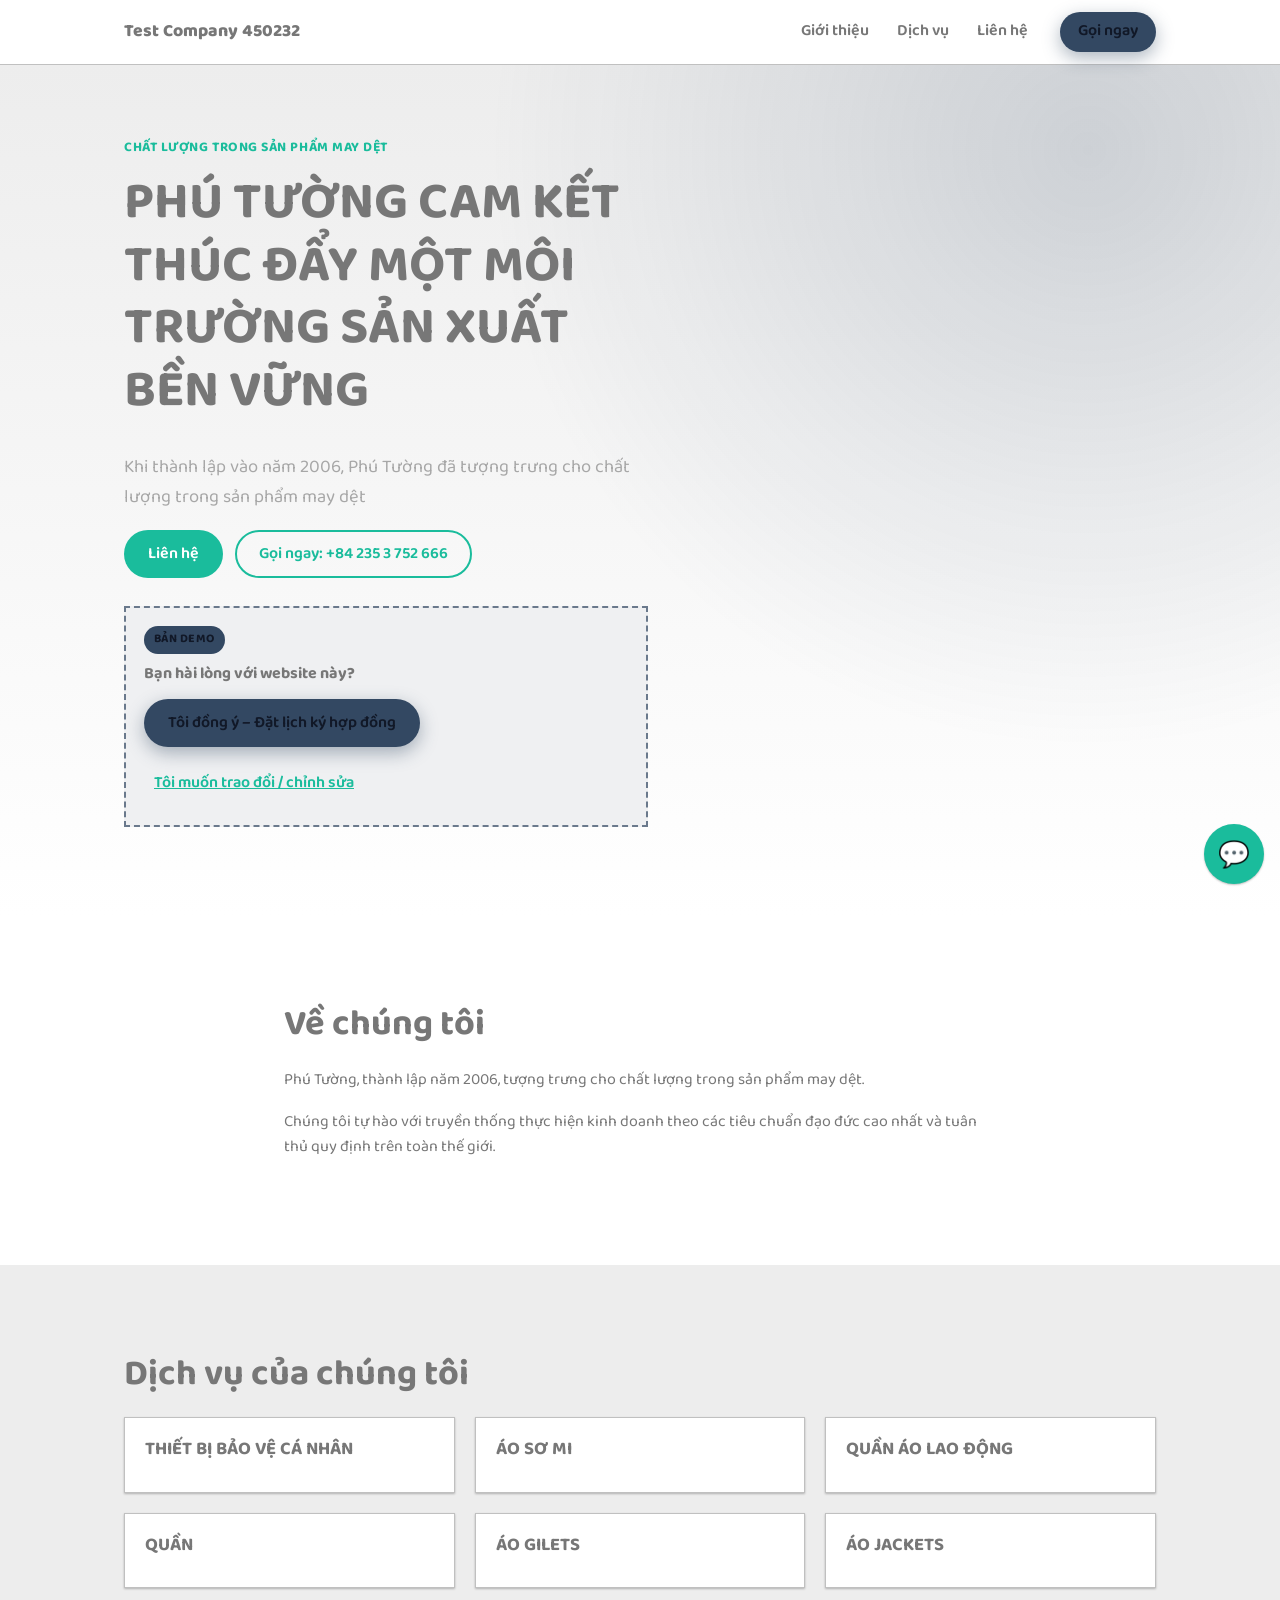
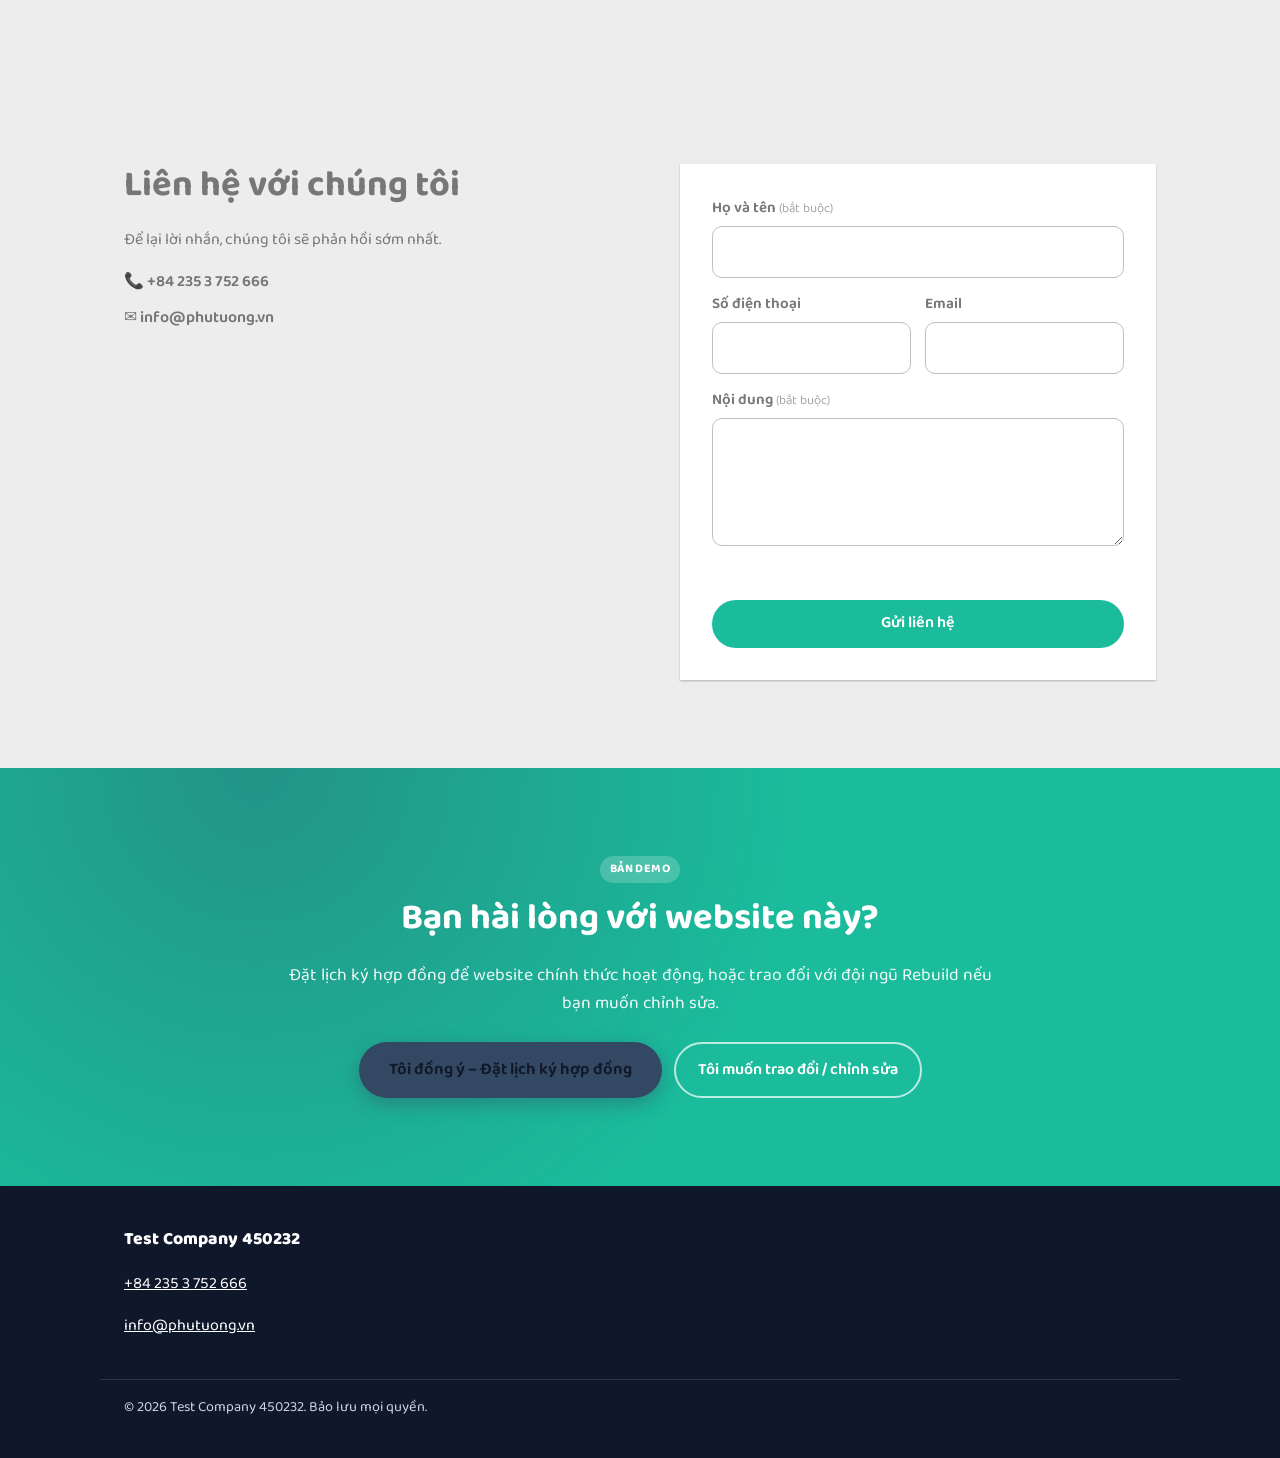
<file: index.html>
<!DOCTYPE html>
<html lang="vi">
<head>
<meta charset="utf-8">
<meta name="viewport" content="width=device-width, initial-scale=1">
<title>Test Company 450232 – Chất lượng trong sản phẩm may dệt</title>
<meta name="description" content="Phú Tường, thành lập năm 2006, tượng trưng cho chất lượng trong sản phẩm may dệt. Chúng tôi tự hào với truyền thống thực hiện kinh doanh theo các tiêu chuẩn đạo đức cao n">
<meta name="robots" content="noindex, nofollow">
<link rel="canonical" href="https://demo-2f27e2c8.demo.rebuild.vn/">
<meta name="theme-color" content="#1abc9c">
<meta property="og:type" content="website">
<meta property="og:site_name" content="Test Company 450232">
<meta property="og:title" content="Test Company 450232 – Chất lượng trong sản phẩm may dệt">
<meta property="og:description" content="Phú Tường, thành lập năm 2006, tượng trưng cho chất lượng trong sản phẩm may dệt. Chúng tôi tự hào với truyền thống thực hiện kinh doanh theo các tiêu chuẩn đạo đức cao n">
<meta property="og:url" content="https://demo-2f27e2c8.demo.rebuild.vn/">
<meta property="og:locale" content="vi_VN">
<meta name="twitter:card" content="summary">
<link rel="preconnect" href="https://api.smess.vn" crossorigin>
<link rel="stylesheet" href="/assets/css/site.css">
<style>:root{--color-primary:#1abc9c;--color-accent:#334862;--color-text:#777777;--color-bg:#ffffff;}</style>
<link rel="stylesheet" href="/assets/css/tokens.css"><script type="application/ld+json">{"@context":"https://schema.org","@type":"ProfessionalService","@id":"https://demo-2f27e2c8.demo.rebuild.vn/#business","name":"Test Company 450232","description":"Phú Tường, thành lập năm 2006, tượng trưng cho chất lượng trong sản phẩm may dệt. Chúng tôi tự hào với truyền thống thực hiện kinh doanh theo các tiêu chuẩn đạo đức cao nhất và tuân thủ quy định trên toàn thế giới.","url":"https://demo-2f27e2c8.demo.rebuild.vn/","telephone":"+84 235 3 752 666","email":"info@phutuong.vn","priceRange":"₫₫","makesOffer":[{"@type":"Offer","itemOffered":{"@type":"Service","name":"THIẾT BỊ BẢO VỆ CÁ NHÂN"}},{"@type":"Offer","itemOffered":{"@type":"Service","name":"ÁO SƠ MI"}},{"@type":"Offer","itemOffered":{"@type":"Service","name":"QUẦN ÁO LAO ĐỘNG"}},{"@type":"Offer","itemOffered":{"@type":"Service","name":"QUẦN"}},{"@type":"Offer","itemOffered":{"@type":"Service","name":"ÁO GILETS"}},{"@type":"Offer","itemOffered":{"@type":"Service","name":"ÁO JACKETS"}}]}</script>
</head>
<body class="is-demo">
<a class="skip-link" href="#main">Bỏ qua điều hướng</a>
<header class="site-header" data-site-header>
  <div class="container header-inner">
    <a class="brand" href="/" aria-label="Test Company 450232">
            <span class="brand-name">Test Company 450232</span>
    </a>
    <button class="nav-toggle" type="button" aria-expanded="false" aria-controls="site-nav" data-nav-toggle>
      <span class="nav-toggle-bar" aria-hidden="true"></span>
      <span class="visually-hidden">Menu</span>
    </button>
    <nav id="site-nav" class="site-nav" aria-label="Menu" data-site-nav>
      <ul>
                <li><a href="#about">Giới thiệu</a></li>
                <li><a href="#services">Dịch vụ</a></li>
                <li><a href="#contact">Liên hệ</a></li>
              </ul>
      <a class="btn btn-small btn-accent header-call" href="tel:+842353752666">Gọi ngay</a>    </nav>
  </div>
</header>
<main id="main">
<section class="hero" id="top" aria-labelledby="hero-title">
  <div class="container hero-inner">
    <div class="hero-copy">
      <p class="eyebrow">Chất lượng trong sản phẩm may dệt</p>      <h1 id="hero-title">PHÚ TƯỜNG CAM KẾT THÚC ĐẨY MỘT MÔI TRƯỜNG SẢN XUẤT BỀN VỮNG</h1>
      <p class="lead">Khi thành lập vào năm 2006, Phú Tường đã tượng trưng cho chất lượng trong sản phẩm may dệt</p>      <div class="hero-actions">
        <a class="btn btn-primary" href="#contact">Liên hệ</a>
        <a class="btn btn-outline" href="tel:+842353752666">Gọi ngay: +84 235 3 752 666</a>      </div>
            <div class="demo-cta-bar" role="region" aria-label="Bạn hài lòng với website này?">
        <span class="badge">Bản demo</span>
        <p class="demo-cta-bar-title">Bạn hài lòng với website này?</p>
        <div class="demo-cta-actions">
          <button type="button" class="btn btn-accent" data-smeup-cta="contract" data-cta-placement="hero">Tôi đồng ý – Đặt lịch ký hợp đồng</button>
          <button type="button" class="btn btn-link" data-smeup-cta="cooperation" data-cta-placement="hero">Tôi muốn trao đổi / chỉnh sửa</button>
        </div>
      </div>
          </div>
      </div>
</section>
<section class="section about" id="about" aria-labelledby="about-title">
  <div class="container about-inner narrow">
    <div class="about-copy">
      <h2 id="about-title">Về chúng tôi</h2>
            <p>Phú Tường, thành lập năm 2006, tượng trưng cho chất lượng trong sản phẩm may dệt.</p>
            <p>Chúng tôi tự hào với truyền thống thực hiện kinh doanh theo các tiêu chuẩn đạo đức cao nhất và tuân thủ quy định trên toàn thế giới.</p>
          </div>
      </div>
</section>
<section class="section services alt" id="services" aria-labelledby="services-title">
  <div class="container">
    <h2 id="services-title">Dịch vụ của chúng tôi</h2>
    <ul class="card-grid" role="list">
            <li class="card">
                <div class="card-body">
          <h3>THIẾT BỊ BẢO VỆ CÁ NHÂN</h3>
                            </div>
      </li>
            <li class="card">
                <div class="card-body">
          <h3>ÁO SƠ MI</h3>
                            </div>
      </li>
            <li class="card">
                <div class="card-body">
          <h3>QUẦN ÁO LAO ĐỘNG</h3>
                            </div>
      </li>
            <li class="card">
                <div class="card-body">
          <h3>QUẦN</h3>
                            </div>
      </li>
            <li class="card">
                <div class="card-body">
          <h3>ÁO GILETS</h3>
                            </div>
      </li>
            <li class="card">
                <div class="card-body">
          <h3>ÁO JACKETS</h3>
                            </div>
      </li>
          </ul>
  </div>
</section>
<section class="section contact alt" id="contact" aria-labelledby="contact-title">
  <div class="container contact-inner">
    <div class="contact-copy">
      <h2 id="contact-title">Liên hệ với chúng tôi</h2>
      <p>Để lại lời nhắn, chúng tôi sẽ phản hồi sớm nhất.</p>
      <ul class="contact-list" role="list">
        <li><a href="tel:+842353752666">📞 +84 235 3 752 666</a></li>        <li><a href="mailto:info@phutuong.vn">✉️ info@phutuong.vn</a></li>              </ul>
    </div>
    <form class="lead-form" id="contact-form" data-smeup-form="contact_form" data-message-required="true" novalidate>
      <div class="field">
  <label for="contact-name">Họ và tên <span class="req">(bắt buộc)</span></label>
  <input id="contact-name" name="name" type="text" autocomplete="name" maxlength="255" required>
</div>
<div class="field-row">
  <div class="field">
    <label for="contact-phone">Số điện thoại</label>
    <input id="contact-phone" name="phone" type="tel" autocomplete="tel" inputmode="tel" maxlength="20">
  </div>
  <div class="field">
    <label for="contact-email">Email</label>
    <input id="contact-email" name="email" type="email" autocomplete="email" maxlength="255">
  </div>
</div>
<div class="field">
  <label for="contact-message">Nội dung <span class="req">(bắt buộc)</span></label>
  <textarea id="contact-message" name="message" rows="4" maxlength="5000" required></textarea>
</div><div class="hp" aria-hidden="true">
  <label for="contact-website">Website</label>
  <input id="contact-website" name="website" type="text" tabindex="-1" autocomplete="off">
</div>
<p class="form-status" role="status" aria-live="polite" data-form-status></p>
      <button class="btn btn-primary btn-block" type="submit" data-label="Gửi liên hệ">Gửi liên hệ</button>
    </form>
  </div>
</section>
<section class="section demo-cta" id="demo-cta" aria-labelledby="demo-cta-title">
  <div class="container narrow">
    <span class="badge badge-light">Bản demo</span>
    <h2 id="demo-cta-title">Bạn hài lòng với website này?</h2>
    <p>Đặt lịch ký hợp đồng để website chính thức hoạt động, hoặc trao đổi với đội ngũ Rebuild nếu bạn muốn chỉnh sửa.</p>
    <div class="demo-cta-actions">
      <button type="button" class="btn btn-accent btn-large" data-smeup-cta="contract" data-cta-placement="final">Tôi đồng ý – Đặt lịch ký hợp đồng</button>
      <button type="button" class="btn btn-ghost" data-smeup-cta="cooperation" data-cta-placement="final">Tôi muốn trao đổi / chỉnh sửa</button>
    </div>
  </div>
</section>
</main>
<footer class="site-footer">
  <div class="container footer-inner">
    <div>
      <p class="brand-name">Test Company 450232</p>
            <p><a href="tel:+842353752666">+84 235 3 752 666</a></p>      <p><a href="mailto:info@phutuong.vn">info@phutuong.vn</a></p>    </div>
      </div>
  <div class="container footer-bottom">
    <p>© <span data-year>2026</span> Test Company 450232. Bảo lưu mọi quyền.</p>
  </div>
</footer>
<dialog class="cta-dialog" id="smeup-dialog-contract" aria-labelledby="smeup-dialog-contract-title" data-smeup-dialog="contract">
  <form class="lead-form" data-smeup-form="demo_contract_request" data-message-required="false" novalidate>
    <button class="dialog-close" type="button" data-dialog-close aria-label="Đóng">×</button>
    <h2 id="smeup-dialog-contract-title">Đặt lịch ký hợp đồng</h2>
    <p>Để lại thông tin, đội ngũ Rebuild sẽ gọi lại để chốt lịch ký hợp đồng và đưa website lên tên miền của bạn.</p>
    <div class="field">
  <label for="contract-name">Họ và tên <span class="req">(bắt buộc)</span></label>
  <input id="contract-name" name="name" type="text" autocomplete="name" maxlength="255" required>
</div>
<div class="field-row">
  <div class="field">
    <label for="contract-phone">Số điện thoại</label>
    <input id="contract-phone" name="phone" type="tel" autocomplete="tel" inputmode="tel" maxlength="20">
  </div>
  <div class="field">
    <label for="contract-email">Email</label>
    <input id="contract-email" name="email" type="email" autocomplete="email" maxlength="255">
  </div>
</div>
<div class="field">
  <label for="contract-message">Thời gian thuận tiện / ghi chú (không bắt buộc)</label>
  <textarea id="contract-message" name="message" rows="4" maxlength="5000"></textarea>
</div><div class="hp" aria-hidden="true">
  <label for="contract-website">Website</label>
  <input id="contract-website" name="website" type="text" tabindex="-1" autocomplete="off">
</div>
<p class="form-status" role="status" aria-live="polite" data-form-status></p>
    <button class="btn btn-accent btn-block" type="submit" data-label="Gửi yêu cầu ký hợp đồng">Gửi yêu cầu ký hợp đồng</button>
  </form>
</dialog>
<dialog class="cta-dialog" id="smeup-dialog-cooperation" aria-labelledby="smeup-dialog-cooperation-title" data-smeup-dialog="cooperation">
  <form class="lead-form" data-smeup-form="demo_cooperation_request" data-message-required="true" novalidate>
    <button class="dialog-close" type="button" data-dialog-close aria-label="Đóng">×</button>
    <h2 id="smeup-dialog-cooperation-title">Trao đổi với đội ngũ Rebuild</h2>
    <p>Bạn muốn thay đổi gì, hoặc cần thêm thông tin? Hãy cho chúng tôi biết.</p>
    <div class="field">
  <label for="cooperation-name">Họ và tên <span class="req">(bắt buộc)</span></label>
  <input id="cooperation-name" name="name" type="text" autocomplete="name" maxlength="255" required>
</div>
<div class="field-row">
  <div class="field">
    <label for="cooperation-phone">Số điện thoại</label>
    <input id="cooperation-phone" name="phone" type="tel" autocomplete="tel" inputmode="tel" maxlength="20">
  </div>
  <div class="field">
    <label for="cooperation-email">Email</label>
    <input id="cooperation-email" name="email" type="email" autocomplete="email" maxlength="255">
  </div>
</div>
<div class="field">
  <label for="cooperation-message">Bạn muốn chỉnh sửa hoặc hỏi điều gì? <span class="req">(bắt buộc)</span></label>
  <textarea id="cooperation-message" name="message" rows="4" maxlength="5000" required></textarea>
</div><div class="hp" aria-hidden="true">
  <label for="cooperation-website">Website</label>
  <input id="cooperation-website" name="website" type="text" tabindex="-1" autocomplete="off">
</div>
<p class="form-status" role="status" aria-live="polite" data-form-status></p>
    <button class="btn btn-primary btn-block" type="submit" data-label="Gửi yêu cầu">Gửi yêu cầu</button>
  </form>
</dialog>
<script src="/assets/js/site-config.js"></script>
<script src="/assets/js/smeup-core.js" defer></script>
<script src="/assets/js/contact-form.js" defer></script>
<script src="/assets/js/livechat.js" defer></script>
<script src="/assets/js/demo-cta.js" defer></script>
<script src="/assets/js/site.js" defer></script>
</body>
</html>
</file>
<file: assets/css/site.css>
/*
 * Rebuild website template — mobile-first, no framework.
 * Brand colors come from business data as CSS custom properties set in <head>:
 * --color-primary, --color-accent, --color-text, --color-bg.
 */
:root {
  --color-primary: #0f766e;
  --color-accent: #f59e0b;
  --color-text: #1f2937;
  --color-bg: #ffffff;
  --color-muted: color-mix(in srgb, var(--color-text) 65%, var(--color-bg));
  --color-surface: color-mix(in srgb, var(--color-primary) 6%, var(--color-bg));
  --color-border: color-mix(in srgb, var(--color-text) 14%, var(--color-bg));
  --color-success: #15803d;
  --color-error: #b91c1c;
  --radius: 14px;
  --shadow: 0 10px 30px rgb(15 23 42 / 0.08);
  --container: 1120px;
  --gutter: 16px;
  --font: system-ui, -apple-system, "Segoe UI", Roboto, "Helvetica Neue", Arial, "Noto Sans", sans-serif;
}

*,
*::before,
*::after {
  box-sizing: border-box;
}

html {
  scroll-behavior: smooth;
  scroll-padding-top: 72px;
  -webkit-text-size-adjust: 100%;
}

body {
  margin: 0;
  font-family: var(--font);
  font-size: 1rem;
  line-height: 1.6;
  color: var(--color-text);
  background: var(--color-bg);
}

img {
  display: block;
  max-width: 100%;
  height: auto;
}

a {
  color: var(--color-primary);
}

h1,
h2,
h3 {
  line-height: 1.2;
  margin: 0 0 0.6em;
}

h1 {
  font-size: clamp(2rem, 6vw, 3.25rem);
}

h2 {
  font-size: clamp(1.6rem, 4vw, 2.25rem);
}

h3 {
  font-size: 1.15rem;
}

p {
  margin: 0 0 1em;
}

:focus-visible {
  outline: 3px solid var(--color-accent);
  outline-offset: 2px;
}

.container {
  width: 100%;
  max-width: var(--container);
  margin: 0 auto;
  padding: 0 var(--gutter);
}

.narrow {
  max-width: 760px;
}

.visually-hidden,
.hp {
  position: absolute !important;
  width: 1px;
  height: 1px;
  padding: 0;
  margin: -1px;
  overflow: hidden;
  clip: rect(0 0 0 0);
  white-space: nowrap;
  border: 0;
}

.skip-link {
  position: absolute;
  left: var(--gutter);
  top: -100px;
  z-index: 100;
  padding: 8px 14px;
  background: var(--color-text);
  color: var(--color-bg);
  border-radius: 8px;
}

.skip-link:focus {
  top: 8px;
}

/* Buttons */
.btn {
  display: inline-flex;
  align-items: center;
  justify-content: center;
  gap: 8px;
  min-height: 48px;
  padding: 12px 22px;
  border: 2px solid transparent;
  border-radius: 999px;
  font: inherit;
  font-weight: 600;
  line-height: 1.2;
  text-align: center;
  text-decoration: none;
  cursor: pointer;
  transition: transform 0.15s ease, background-color 0.15s ease, box-shadow 0.15s ease;
}

.btn:hover {
  transform: translateY(-1px);
}

.btn:disabled,
.btn[aria-disabled="true"] {
  opacity: 0.65;
  cursor: progress;
  transform: none;
}

.btn-primary {
  background: var(--color-primary);
  color: #fff;
}

.btn-accent {
  background: var(--color-accent);
  color: #111827;
  box-shadow: 0 6px 18px color-mix(in srgb, var(--color-accent) 40%, transparent);
}

.btn-outline {
  border-color: var(--color-primary);
  color: var(--color-primary);
  background: transparent;
}

.btn-ghost {
  border-color: rgb(255 255 255 / 0.7);
  color: #fff;
  background: transparent;
}

.btn-link {
  background: transparent;
  color: var(--color-primary);
  text-decoration: underline;
  padding-inline: 8px;
}

.btn-small {
  min-height: 40px;
  padding: 8px 16px;
}

.btn-large {
  min-height: 56px;
  padding: 16px 28px;
  font-size: 1.05rem;
}

.btn-block {
  width: 100%;
}

.badge {
  display: inline-block;
  padding: 4px 10px;
  border-radius: 999px;
  background: var(--color-accent);
  color: #111827;
  font-size: 0.75rem;
  font-weight: 700;
  letter-spacing: 0.04em;
  text-transform: uppercase;
}

.badge-light {
  background: rgb(255 255 255 / 0.2);
  color: #fff;
}

/* Header */
.site-header {
  position: sticky;
  top: 0;
  z-index: 50;
  background: color-mix(in srgb, var(--color-bg) 92%, transparent);
  backdrop-filter: blur(8px);
  border-bottom: 1px solid var(--color-border);
}

.header-inner {
  display: flex;
  align-items: center;
  justify-content: space-between;
  min-height: 64px;
  gap: 12px;
}

.brand {
  display: flex;
  align-items: center;
  gap: 10px;
  color: var(--color-text);
  text-decoration: none;
  min-width: 0;
}

.brand img {
  width: 40px;
  height: 40px;
  object-fit: contain;
}

.brand-name {
  font-weight: 800;
  font-size: 1.1rem;
  overflow: hidden;
  text-overflow: ellipsis;
  white-space: nowrap;
}

.nav-toggle {
  display: inline-flex;
  align-items: center;
  justify-content: center;
  width: 44px;
  height: 44px;
  border: 1px solid var(--color-border);
  border-radius: 10px;
  background: var(--color-bg);
  cursor: pointer;
}

.nav-toggle-bar,
.nav-toggle-bar::before,
.nav-toggle-bar::after {
  display: block;
  width: 20px;
  height: 2px;
  background: var(--color-text);
  border-radius: 2px;
  content: "";
  position: relative;
}

.nav-toggle-bar::before {
  position: absolute;
  top: -6px;
}

.nav-toggle-bar::after {
  position: absolute;
  top: 6px;
}

.site-nav {
  position: absolute;
  top: 100%;
  left: 0;
  right: 0;
  display: none;
  padding: 8px var(--gutter) 16px;
  background: var(--color-bg);
  border-bottom: 1px solid var(--color-border);
  box-shadow: var(--shadow);
}

.site-nav.is-open {
  display: block;
}

.site-nav ul {
  list-style: none;
  margin: 0 0 12px;
  padding: 0;
}

.site-nav li a {
  display: block;
  padding: 12px 4px;
  color: var(--color-text);
  font-weight: 600;
  text-decoration: none;
  border-bottom: 1px solid var(--color-border);
}

/* Hero */
.hero {
  padding: 40px 0 56px;
  background:
    radial-gradient(circle at 85% 10%, color-mix(in srgb, var(--color-accent) 18%, transparent), transparent 45%),
    linear-gradient(180deg, var(--color-surface), var(--color-bg));
}

.hero-inner {
  display: grid;
  gap: 32px;
  align-items: center;
}

.eyebrow {
  color: var(--color-primary);
  font-weight: 700;
  letter-spacing: 0.04em;
  text-transform: uppercase;
  font-size: 0.85rem;
}

.lead {
  font-size: 1.15rem;
  color: var(--color-muted);
}

.hero-actions,
.demo-cta-actions {
  display: flex;
  flex-wrap: wrap;
  gap: 12px;
}

.hero-actions .btn,
.demo-cta-actions .btn {
  flex: 1 1 100%;
}

.hero-media img {
  width: 100%;
  border-radius: calc(var(--radius) * 1.5);
  box-shadow: var(--shadow);
  aspect-ratio: 4 / 3;
  object-fit: cover;
}

.demo-cta-bar {
  margin-top: 28px;
  padding: 18px;
  border: 2px dashed color-mix(in srgb, var(--color-accent) 70%, transparent);
  border-radius: var(--radius);
  background: color-mix(in srgb, var(--color-accent) 8%, var(--color-bg));
}

.demo-cta-bar-title {
  margin: 8px 0 12px;
  font-weight: 700;
}

/* Sections */
.section {
  padding: 56px 0;
}

.section.alt {
  background: var(--color-surface);
}

.about-inner,
.location-inner,
.contact-inner {
  display: grid;
  gap: 32px;
  align-items: start;
}

.about-media,
.card img,
.gallery-grid img {
  border-radius: var(--radius);
  object-fit: cover;
}

.card-grid,
.gallery-grid,
.testimonial-grid,
.contact-list,
.social {
  list-style: none;
  margin: 0;
  padding: 0;
}

.card-grid {
  display: grid;
  gap: 20px;
}

.card {
  overflow: hidden;
  background: var(--color-bg);
  border: 1px solid var(--color-border);
  border-radius: var(--radius);
  box-shadow: var(--shadow);
}

.card img {
  width: 100%;
  aspect-ratio: 3 / 2;
  border-radius: 0;
}

.card-body {
  padding: 20px;
}

.card-body p:last-child {
  margin-bottom: 0;
}

.price {
  color: var(--color-primary);
  font-weight: 700;
}

.gallery-grid {
  display: grid;
  grid-template-columns: repeat(2, 1fr);
  gap: 12px;
}

.gallery-grid img {
  width: 100%;
  aspect-ratio: 4 / 3;
}

.testimonial-grid {
  display: grid;
  gap: 20px;
}

.testimonial {
  height: 100%;
  margin: 0;
  padding: 24px;
  background: var(--color-bg);
  border-radius: var(--radius);
  box-shadow: var(--shadow);
}

.testimonial blockquote {
  margin: 0 0 12px;
  font-size: 1.05rem;
}

.testimonial figcaption {
  color: var(--color-muted);
  font-weight: 600;
}

.stars {
  margin: 0 0 8px;
  color: var(--color-accent);
  letter-spacing: 2px;
}

address {
  font-style: normal;
  margin-bottom: 20px;
}

.hours {
  margin: 0 0 20px;
}

.hours div {
  display: flex;
  justify-content: space-between;
  gap: 16px;
  padding: 10px 0;
  border-bottom: 1px solid var(--color-border);
}

.hours dt {
  font-weight: 600;
}

.hours dd {
  margin: 0;
  white-space: nowrap;
}

.map iframe {
  width: 100%;
  height: 320px;
  border: 0;
  border-radius: var(--radius);
  box-shadow: var(--shadow);
}

.contact-list li {
  margin-bottom: 10px;
}

.contact-list a {
  color: var(--color-text);
  font-weight: 600;
  text-decoration: none;
}

/* Forms */
.lead-form {
  padding: 24px 20px;
  background: var(--color-bg);
  border-radius: var(--radius);
  box-shadow: var(--shadow);
}

.field {
  display: grid;
  gap: 6px;
  margin-bottom: 14px;
}

.field-row {
  display: grid;
  gap: 0 14px;
}

.field label {
  font-weight: 600;
  font-size: 0.95rem;
}

.req {
  color: var(--color-muted);
  font-weight: 400;
  font-size: 0.85em;
}

.field input,
.field textarea {
  width: 100%;
  min-height: 48px;
  padding: 12px 14px;
  border: 1px solid var(--color-border);
  border-radius: 10px;
  background: var(--color-bg);
  color: var(--color-text);
  font: inherit;
  font-size: 16px; /* no iOS zoom on focus */
}

.field textarea {
  resize: vertical;
}

.field input:focus,
.field textarea:focus {
  border-color: var(--color-primary);
  outline: 2px solid color-mix(in srgb, var(--color-primary) 25%, transparent);
  outline-offset: 0;
}

.field [aria-invalid="true"] {
  border-color: var(--color-error);
}

.form-status {
  min-height: 1.6em;
  margin: 4px 0 14px;
  font-weight: 600;
}

.lead-form[data-state="success"] .form-status {
  color: var(--color-success);
}

.lead-form[data-state="error"] .form-status {
  color: var(--color-error);
}

.lead-form[data-state="loading"] .btn[type="submit"]::before {
  content: "";
  width: 16px;
  height: 16px;
  border: 2px solid currentColor;
  border-right-color: transparent;
  border-radius: 50%;
  animation: spin 0.8s linear infinite;
}

@keyframes spin {
  to {
    transform: rotate(360deg);
  }
}

/* Demo CTA */
.demo-cta {
  text-align: center;
  color: #fff;
  background:
    radial-gradient(circle at 20% 0%, color-mix(in srgb, var(--color-accent) 35%, transparent), transparent 50%),
    var(--color-primary);
}

.demo-cta h2 {
  margin-top: 14px;
}

.demo-cta p {
  font-size: 1.1rem;
  opacity: 0.92;
}

.demo-cta .demo-cta-actions {
  justify-content: center;
  margin-top: 24px;
}

.cta-dialog {
  width: min(560px, calc(100% - 2 * var(--gutter)));
  max-height: calc(100dvh - 32px);
  padding: 0;
  border: 0;
  border-radius: calc(var(--radius) * 1.3);
  box-shadow: 0 30px 80px rgb(15 23 42 / 0.35);
  color: var(--color-text);
}

.cta-dialog::backdrop {
  background: rgb(15 23 42 / 0.55);
}

.cta-dialog .lead-form {
  position: relative;
  box-shadow: none;
  padding: 28px 22px 22px;
}

.cta-dialog h2 {
  font-size: 1.4rem;
  padding-right: 32px;
}

.dialog-close {
  position: absolute;
  top: 10px;
  right: 10px;
  width: 40px;
  height: 40px;
  border: 0;
  border-radius: 50%;
  background: var(--color-surface);
  color: var(--color-text);
  font-size: 1.5rem;
  line-height: 1;
  cursor: pointer;
}

/* Live chat fallback launcher (no widget token configured) */
.chat-fallback {
  position: fixed;
  right: 16px;
  bottom: 16px;
  z-index: 60;
  width: 60px;
  height: 60px;
  border: 0;
  border-radius: 50%;
  background: var(--color-primary);
  color: #fff;
  font-size: 1.6rem;
  box-shadow: var(--shadow);
  cursor: pointer;
}

/* Footer */
.site-footer {
  padding: 40px 0 24px;
  background: #0f172a;
  color: #cbd5e1;
}

.site-footer a {
  color: #fff;
}

.footer-inner {
  display: grid;
  gap: 24px;
}

.site-footer .brand-name {
  color: #fff;
}

.footer-title {
  color: #fff;
  font-weight: 700;
}

.social {
  display: flex;
  flex-wrap: wrap;
  gap: 12px;
}

.footer-bottom {
  margin-top: 24px;
  padding-top: 16px;
  border-top: 1px solid rgb(255 255 255 / 0.12);
  font-size: 0.9rem;
}

.not-found {
  min-height: 50vh;
  text-align: center;
}

/* ≥ 640px */
@media (min-width: 640px) {
  :root {
    --gutter: 24px;
  }

  .hero-actions .btn,
  .demo-cta-actions .btn {
    flex: 0 1 auto;
  }

  .field-row {
    grid-template-columns: 1fr 1fr;
  }

  .card-grid,
  .testimonial-grid {
    grid-template-columns: repeat(2, 1fr);
  }

  .gallery-grid {
    grid-template-columns: repeat(3, 1fr);
  }

  .footer-inner {
    grid-template-columns: 2fr 1fr;
  }
}

/* ≥ 960px */
@media (min-width: 960px) {
  .nav-toggle {
    display: none;
  }

  .site-nav {
    position: static;
    display: flex;
    align-items: center;
    gap: 20px;
    padding: 0;
    border: 0;
    box-shadow: none;
    background: transparent;
  }

  .site-nav ul {
    display: flex;
    gap: 4px;
    margin: 0;
  }

  .site-nav li a {
    padding: 8px 12px;
    border: 0;
    border-radius: 8px;
  }

  .site-nav li a:hover {
    background: var(--color-surface);
  }

  .hero {
    padding: 72px 0 88px;
  }

  .hero-inner,
  .about-inner,
  .location-inner,
  .contact-inner {
    grid-template-columns: 1.1fr 1fr;
  }

  .about-inner.narrow {
    grid-template-columns: 1fr;
  }

  .section {
    padding: 88px 0;
  }

  .card-grid,
  .testimonial-grid {
    grid-template-columns: repeat(3, 1fr);
  }

  .gallery-grid {
    grid-template-columns: repeat(4, 1fr);
  }

  .lead-form {
    padding: 32px;
  }
}

@media (prefers-reduced-motion: reduce) {
  html {
    scroll-behavior: auto;
  }

  *,
  *::before,
  *::after {
    animation: none !important;
    transition: none !important;
  }
}
</file>
<file: assets/css/tokens.css>
/* Measured design of the business's current website (rebuild.vn design tokens). */
@import url("https://fonts.googleapis.com/css?family=Baloo+Bhai+2:400,500,600,700&display=swap");
:root {
  --color-primary: #1abc9c;
  --color-secondary: #334862;
  --color-background: #ffffff;
  --color-bg: #ffffff;
  --color-surface: #ededed;
  --color-text: #777777;
  --color-border: #c0c0c0;
  --color-link: #1abc9c;
  --font-body: "Baloo Bhai 2", system-ui, sans-serif;
  --font: "Baloo Bhai 2", system-ui, sans-serif;
  --font-heading: "Baloo Bhai 2", system-ui, sans-serif;
  --font-size-body: 16px;
  --font-size-h2: 25.6px;
  --font-size-h3: 32px;
  --radius-md: 0px;
  --radius-pill: 9999px;
  --radius: 0px;
  --shadow: rgba(0, 0, 0, 0.12) 0px 1px 3px -2px, rgba(0, 0, 0, 0.24) 0px 1px 2px 0px;
  --container: 1080px;
  --space-unit: 5px;
}
</file>
